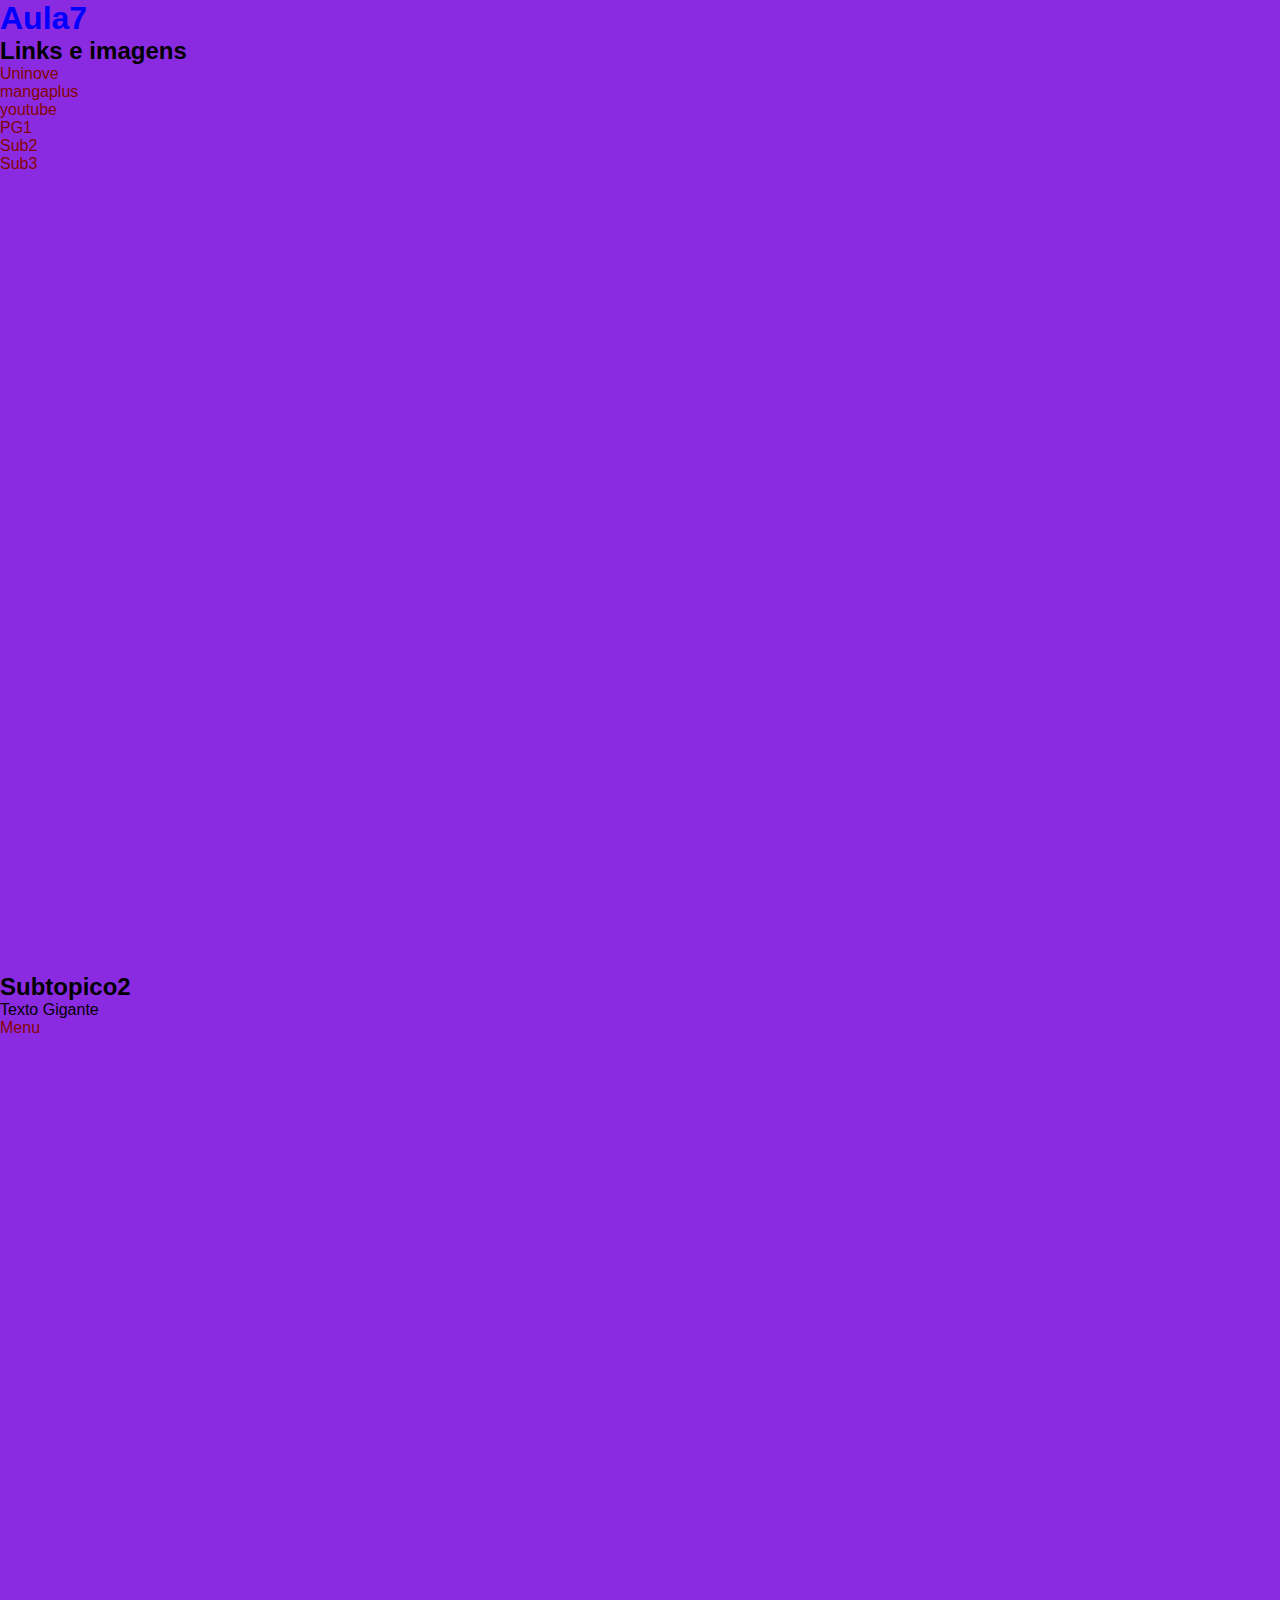
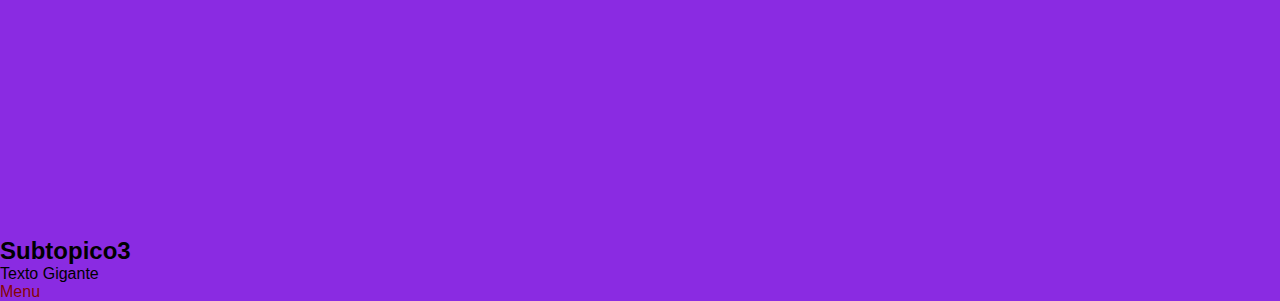
<file: index.html>
<!DOCTYPE html>
<html lang="pt-br">
<head>
    <meta charset="UTF-8">
    <meta name="viewport" content="width=device-width, initial-scale=1.0">
    <title>Aula7</title>
    <link rel="stylesheet" href="style.css">
</head>
<body>
    <h1>Aula7</h1>
    <h2>Links e imagens </h2>
    <a href="https://www.uninove.br/" target="_blank">Uninove</a>
    <br>
    <a href="https://mangaplus.shueisha.co.jp/updates" target="_blank">mangaplus</a>
    <br>
    <a href="https://www.youtube.com/?app=desktop&hl=pt" target="_blank">youtube</a>
    <br>
    <a href="pg1.html">PG1</a>

    <br>

    <a href="#sub2">Sub2</a>
    <br>
    <a href="#sub3">Sub3</a>
    <br>
    <h2 id="sub2">Subtopico2</h2>
    <p>Texto Gigante</p>
    <a href="#">Menu</a>
    <h2 id="sub3">Subtopico3</h2>
    <p>Texto Gigante</p>
    <a href="#">Menu</a>
</body>
</html>
</file>
<file: style.css>
*{
    margin:0;
    Padding:0;
    box-sizing: border-box;
}
body{
    background-color: blueviolet;
    font-family: Arial, Helvetica, sans-serif;
}
h1{
    color:blue;
}
a{
    color: hsl(0, 94%, 27%);
    text-decoration: none;
}
#sub2, #sub3{
    margin-top: 800px;
}
a:hover{
    background-color: red;
    color: aliceblue;
}
</file>
